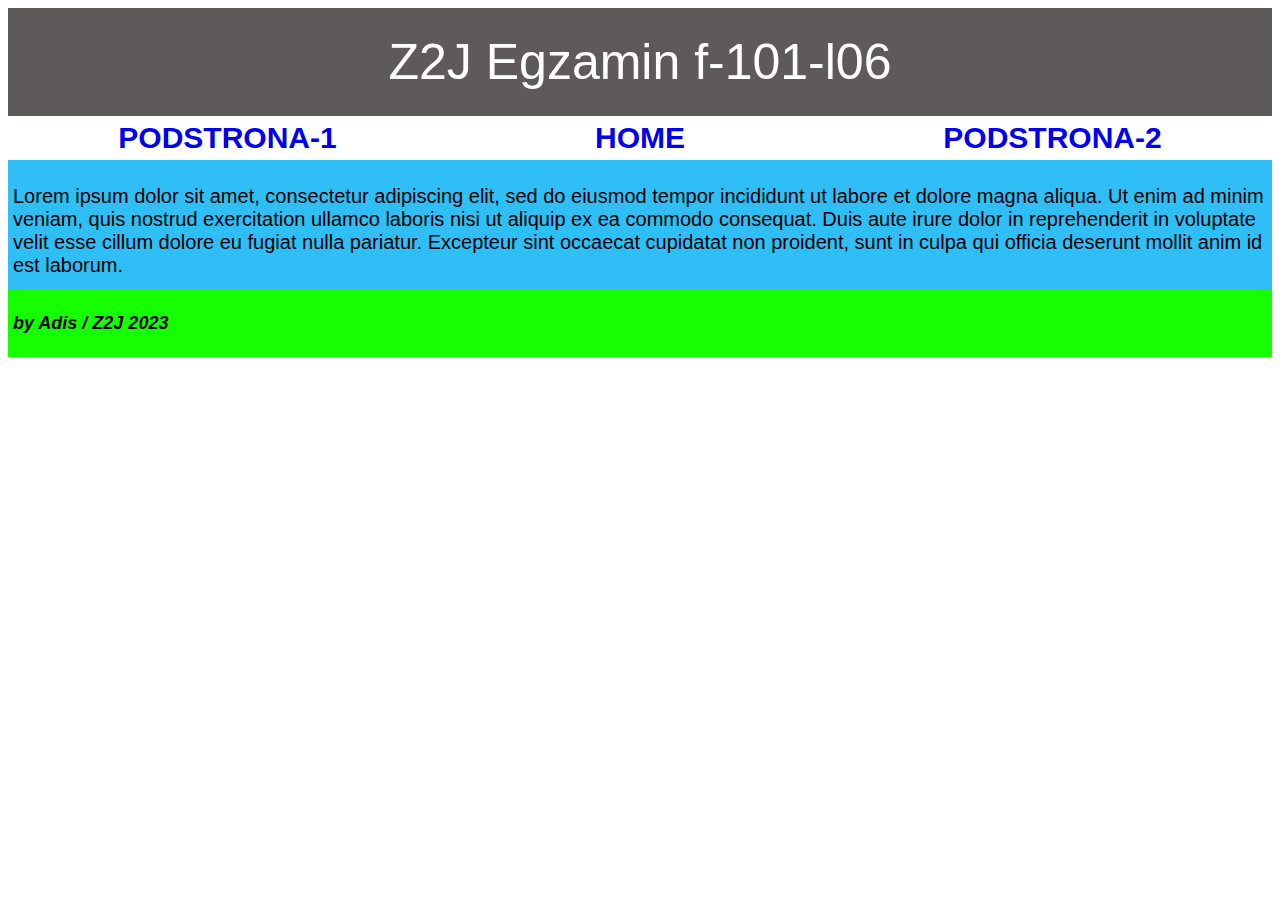
<file: f-101-l06 exam/index.html>
<!DOCTYPE html>
<html lang="pl">
  <head>
    <meta charset="UTF-8" />
    <meta http-equiv="X-UA-Compatible" content="IE=edge" />
    <meta name="viewport" content="width=device-width, initial-scale=1.0" />
    <title>Egzamin 1</title>
    <link href="style.css" rel="stylesheet" />
  </head>
  <body>
    <div class="container">
      <header class="header-primary">Z2J Egzamin f-101-l06</header>
      <nav class="menu">
        <a href="Podstrona1.html">PODSTRONA-1</a>
        <a href="index.html">HOME</a>
        <a href="Podstrona2.html">PODSTRONA-2</a>
      </nav>
      <main>
        <p>
          Lorem ipsum dolor sit amet, consectetur adipiscing elit, sed do
          eiusmod tempor incididunt ut labore et dolore magna aliqua. Ut enim ad
          minim veniam, quis nostrud exercitation ullamco laboris nisi ut
          aliquip ex ea commodo consequat. Duis aute irure dolor in
          reprehenderit in voluptate velit esse cillum dolore eu fugiat nulla
          pariatur. Excepteur sint occaecat cupidatat non proident, sunt in
          culpa qui officia deserunt mollit anim id est laborum.
        </p>
      </main>
      <footer>
        <p>by Adis / Z2J 2023</p>
      </footer>
    </div>
    <script>
      let dialog = String.fromCodePoint(128512);
      console.log("Adrian" + dialog);
    </script>
  </body>
</html>
</file>
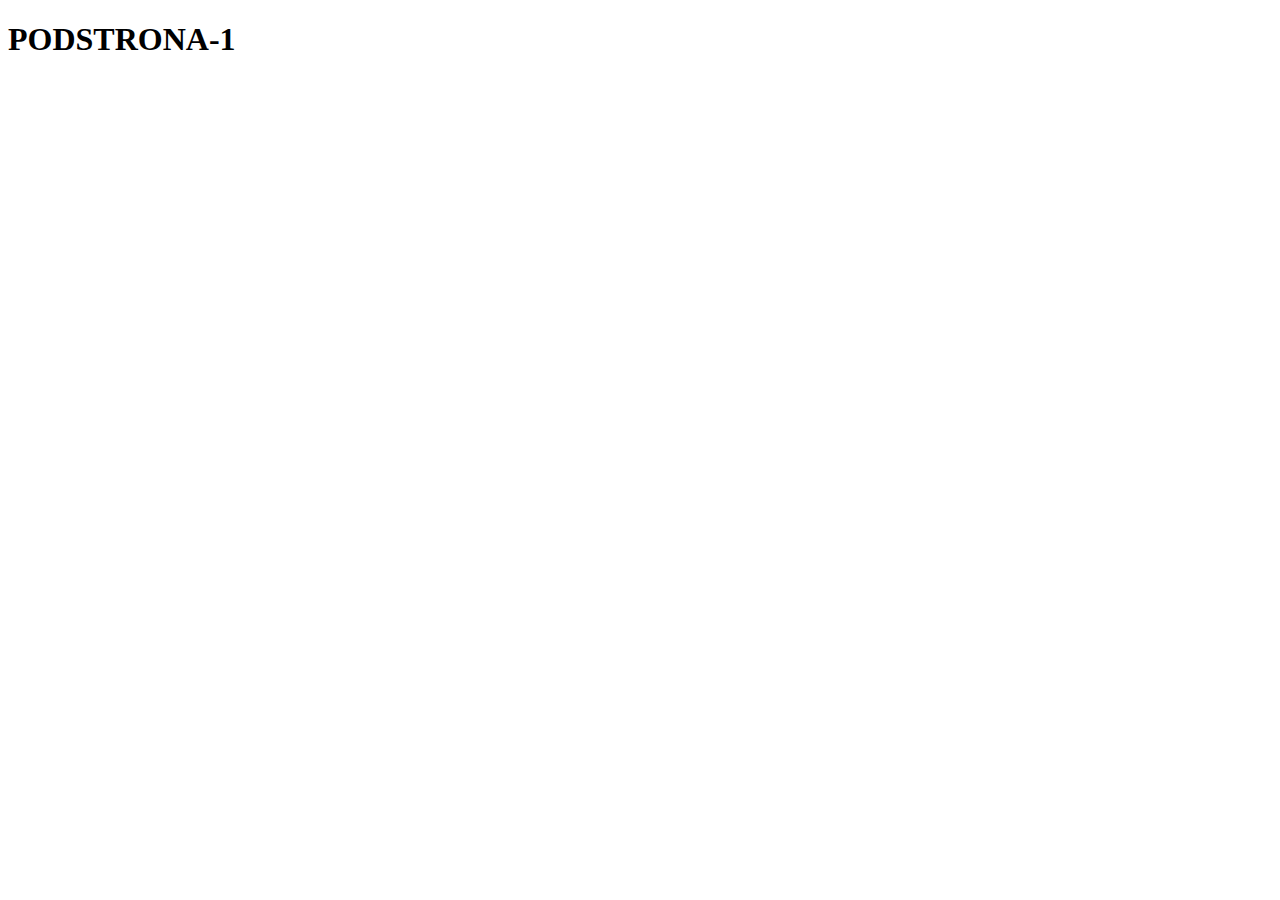
<file: f-101-l06 exam/Podstrona1.html>
<!DOCTYPE html>
<html lang="pl">
  <head>
    <meta charset="UTF-8" />
    <meta http-equiv="X-UA-Compatible" content="IE=edge" />
    <meta name="viewport" content="width=device-width, initial-scale=1.0" />
    <title>PODSTRONA-1</title>
  </head>
  <body>
    
      <header>
        <p>
            <h1>PODSTRONA-1</h1>
        </p>
      </header>
  </body>
</html>
</file>
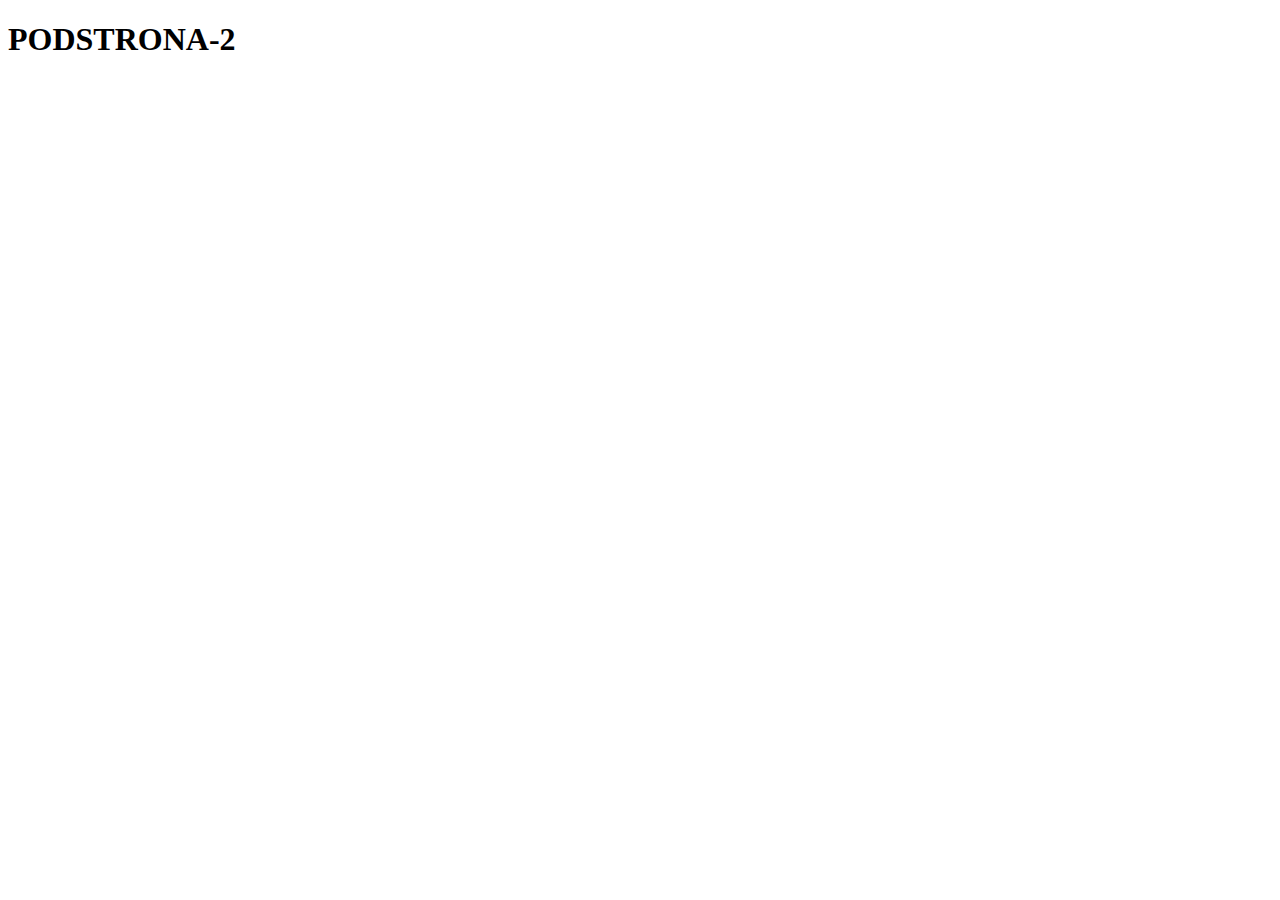
<file: f-101-l06 exam/Podstrona2.html>
<!DOCTYPE html>
<html lang="pl">
  <head>
    <meta charset="UTF-8" />
    <meta http-equiv="X-UA-Compatible" content="IE=edge" />
    <meta name="viewport" content="width=device-width, initial-scale=1.0" />
    <title>PODSTRONA-2</title>
  </head>
  <body>
    
      <header>
        <p>
            <h1>PODSTRONA-2</h1>
        </p>
      </header>
 </body>
</html>
</file>
<file: f-101-l06 exam/style.css>
.container {
  font-family: "Montserrat", sans-serif;
  background: #5e5a5a;
}

.header-primary {
  color: white;
  text-align: center;
  font-size: 50px;
  padding: 25px;
}

.menu {
  background: white;
  font-size: 30px;
  font-weight: bold;
  text-align: center;
  word-spacing: 250px;
  padding: 5px;
}

a:hover {
  color: rgb(255, 47, 203);
}

a {
  text-decoration: none;
}

main {
  color: black;
  background: rgb(48, 190, 247);
  font-size: 20px;
  height: 120px;
  padding: 5px;
  margin-top: 0;
}

footer {
  background: rgb(247, 168, 22);
  font-style: italic;
  font-weight: bold;
  font-size: 18px;
  padding: 5px;
  margin-top: 0;
}

main ~ footer {
  background-color: rgb(21, 255, 0);
}
</file>
